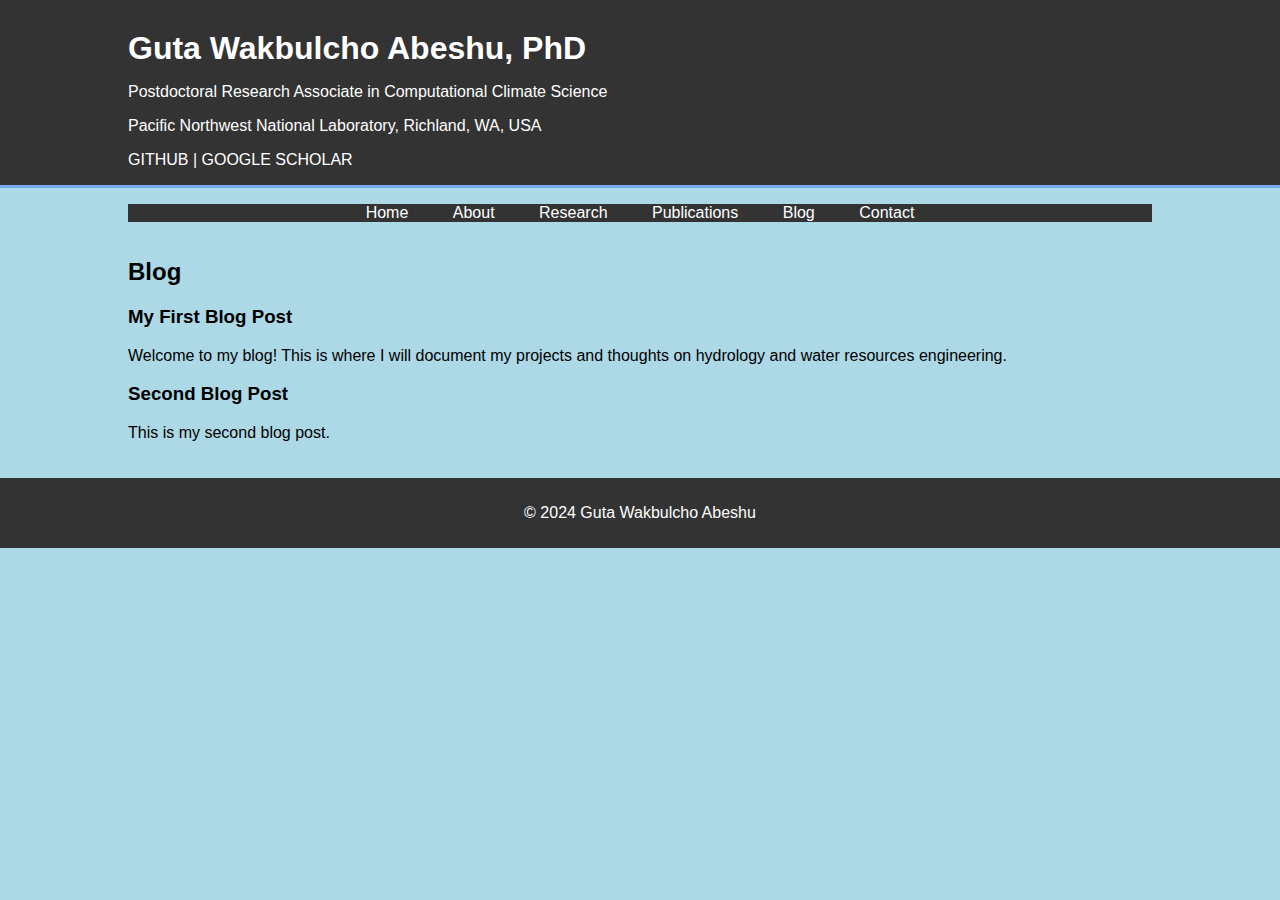
<file: blog/blog.html>
<!DOCTYPE html>
<html lang="en">
<head>
    <meta charset="UTF-8">
    <meta name="viewport" content="width=device-width, initial-scale=1.0">
    <title>Blog - Guta Wakbulcho Abeshu, PhD</title>
    <link rel="stylesheet" href="../css/styles.css">
</head>
<body>
    <header>
        <div class="container">
            <div id="branding">
                <h1>Guta Wakbulcho Abeshu, PhD</h1>
                <p>Postdoctoral Research Associate in Computational Climate Science</p>
                <p>Pacific Northwest National Laboratory, Richland, WA, USA</p>
                <div class="contact-info">
                    <p>
                        <a href="https://github.com/gutabeshu"><i class="fab fa-github"></i> Github</a> | 
                        <a href="https://scholar.google.com/citations?user=oJwf_RwAAAAJ&hl=en"><i class="fas fa-graduation-cap"></i> Google Scholar</a>
                    </p>
                </div>
            </div>
        </div>
    </header>

    <nav>
        <div class="container">
            <ul class="tabs">
                <li class="tab-link"><a href="../index.html">Home</a></li>
                <li class="tab-link"><a href="../index.html#tab-2">About</a></li>
                <li class="tab-link"><a href="../index.html#tab-3">Research</a></li>
                <li class="tab-link"><a href="../index.html#tab-4">Publications</a></li>
                <li class="tab-link current"><a href="blog.html">Blog</a></li>
                <li class="tab-link"><a href="../index.html#tab-5">Contact</a></li>
            </ul>
        </div>
    </nav>

    <main>
        <div class="container">
            <section>
                <h2>Blog</h2>
                <div id="blog-posts">
                    <article>
                        <h3>My First Blog Post</h3>
                        <p>Welcome to my blog! This is where I will document my projects and thoughts on hydrology and water resources engineering.</p>
                    </article>
                    <article>
                        <h3>Second Blog Post</h3>
                        <p>This is my second blog post.</p>
                    </article>
                </div>
            </section>
        </div>
    </main>

    <footer>
        <div class="container">
            <p>&copy; 2024 Guta Wakbulcho Abeshu</p>
        </div>
    </footer>
</body>
</html>
</file>
<file: css/styles.css>
body {
    font-family: Arial, sans-serif;
    margin: 0;
    padding: 0;
    background-color: #add8e6; /* Water blue background color */
}
.container {
    width: 80%;
    margin: auto;
    overflow: hidden;
}
header {
    background: #333;
    color: #fff;
    padding-top: 30px;
    min-height: 70px;
    border-bottom: #77aaff 3px solid;
}
header a {
    color: #fff;
    text-decoration: none;
    text-transform: uppercase;
    font-size: 16px;
}
header ul {
    padding: 0;
    list-style: none;
}
header li {
    float: left;
    display: inline;
    padding: 0 20px 0 20px;
}
header #branding {
    float: left;
}
header #branding h1 {
    margin: 0;
}
header nav {
    float: right;
    margin-top: 10px;
}
header .highlight, header .current a {
    color: #77aaff;
    font-weight: bold;
}
header a:hover {
    color: #77aaff;
    font-weight: bold;
}
#showcase {
    min-height: 400px;
    background: url('https://via.placeholder.com/1200x400') no-repeat 0 -400px;
    text-align: center;
    color: #fff;
}
#showcase h1 {
    margin-top: 100px;
    font-size: 55px;
    margin-bottom: 10px;
}
#showcase p {
    font-size: 20px;
}
nav ul {
    background: #333;
    color: #fff;
    padding: 0;
    list-style: none;
    text-align: center;
}
nav ul li {
    display: inline;
    padding: 20px;
}
nav ul li a {
    color: #fff;
    text-decoration: none;
}
nav ul li a:hover {
    background: #77aaff;
}
.tab-content {
    display: none;
    background-color: #ffffff; /* White background for tab content */
    padding: 20px;
    margin-bottom: 20px;
    border-radius: 8px;
    box-shadow: 0 4px 8px rgba(0, 0, 0, 0.1);
}
.tab-content.current {
    display: block;
}
footer {
    background: #333;
    color: #fff;
    text-align: center;
    padding: 10px;
    margin-top: 20px;
}
</file>
